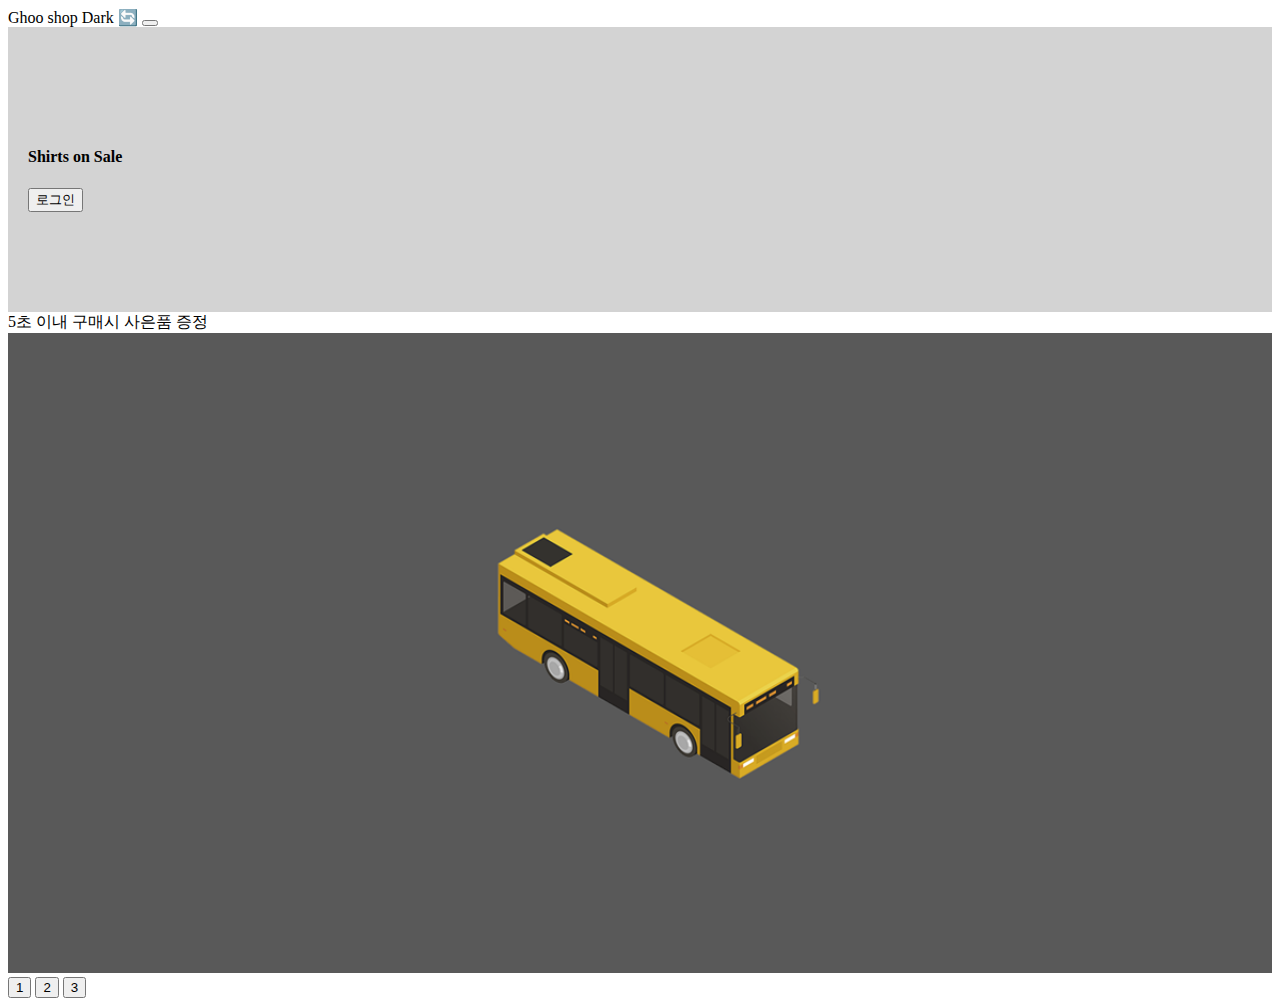
<file: index.html>
<!DOCTYPE html>
<html lang="en">
  <head>
    <meta charset="UTF-8" />
    <meta http-equiv="X-UA-Compatible" content="IE=edge" />
    <meta name="viewport" content="width=device-width, initial-scale=1.0" />
    <title>Document</title>
    <link
      href="https://cdn.jsdelivr.net/npm/bootstrap@5.2.2/dist/css/bootstrap.min.css"
      rel="stylesheet"
      integrity="sha384-Zenh87qX5JnK2Jl0vWa8Ck2rdkQ2Bzep5IDxbcnCeuOxjzrPF/et3URy9Bv1WTRi"
      crossorigin="anonymous"
    />
    <link rel="stylesheet" href="style.css" />
    <script
      src="https://code.jquery.com/jquery-3.6.1.min.js"
      integrity="sha256-o88AwQnZB+VDvE9tvIXrMQaPlFFSUTR+nldQm1LuPXQ="
      crossorigin="anonymous"
    ></script>
  </head>
  <body id="modeChange">
    <nav class="navbar navbar-light bg-light" id="navbar">
      <div class="container-fluid">
        <span class="navbar-brand">Ghoo shop</span>
        <span class="badge bg-dark">Dark 🔄</span>
        <button class="navbar-toggler" type="button">
          <span class="navbar-toggler-icon"></span>
        </button>
      </div>
    </nav>

    <ul class="list-group">
      <li class="list-group-item">An item</li>
      <li class="list-group-item">A second item</li>
      <li class="list-group-item">A third item</li>
      <li class="list-group-item">A fourth item</li>
      <li class="list-group-item">And a fifth one</li>
    </ul>

    <div class="black-bg">
      <div class="white-bg">
        <h4>로그인 하세요</h4>
        <form action="success.html">
          <div class="my-3">
            <input type="text" class="form-control" id="email" />
          </div>
          <div class="my-3">
            <input type="password" class="form-control" id="pw" />
          </div>
          <button type="submit" class="btn btn-primary">전송</button>
          <button type="button" class="btn btn-danger" id="close">닫기</button>
        </form>
      </div>
    </div>

    <div class="main-bg">
      <h4>Shirts on Sale</h4>
      <button id="login" class="btn btn-danger">로그인</button>
    </div>

    <div class="alert alert-danger" id="gift">
      <span id="num">5</span>초 이내 구매시 사은품 증정
    </div>

    <div style="overflow: hidden">
      <div class="slide-container">
        <div class="slide-box">
          <img src="/img/car1.png" />
        </div>
        <div class="slide-box">
          <img src="/img/car2.png" />
        </div>
        <div class="slide-box">
          <img src="/img/car3.png" />
        </div>
      </div>
    </div>

    <button class="slide-1">1</button>
    <button class="slide-2">2</button>
    <button class="slide-3">3</button>

    <script
      src="https://cdn.jsdelivr.net/npm/bootstrap@5.2.2/dist/js/bootstrap.bundle.min.js"
      integrity="sha384-OERcA2EqjJCMA+/3y+gxIOqMEjwtxJY7qPCqsdltbNJuaOe923+mo//f6V8Qbsw3"
      crossorigin="anonymous"
    ></script>

    <script src="app.js"></script>
  </body>
</html>
</file>
<file: style.css>
.dark {
  background: black;
  color: white;
}

.list-group {
  display: none;
}
.show {
  display: block;
}

.black-bg {
  width: 100%;
  height: 100%;
  position: fixed;
  background: rgba(0, 0, 0, 0.5);
  z-index: 5;
  padding: 30px;
  visibility: hidden;
  opacity: 0;
  transition: all 1s;
}
.white-bg {
  background: white;
  border-radius: 5px;
  padding: 30px;
}

.show-modal {
  visibility: visible;
  opacity: 1;
}

.main-bg {
  padding: 100px 20px;
  background: lightgrey;
}

.slide-container {
  width: 300vw;

  transition: all 1s;
}

.slide-box {
  width: 100vw;
  float: left;
}

.slide-box img {
  width: 100%;
}
</file>
